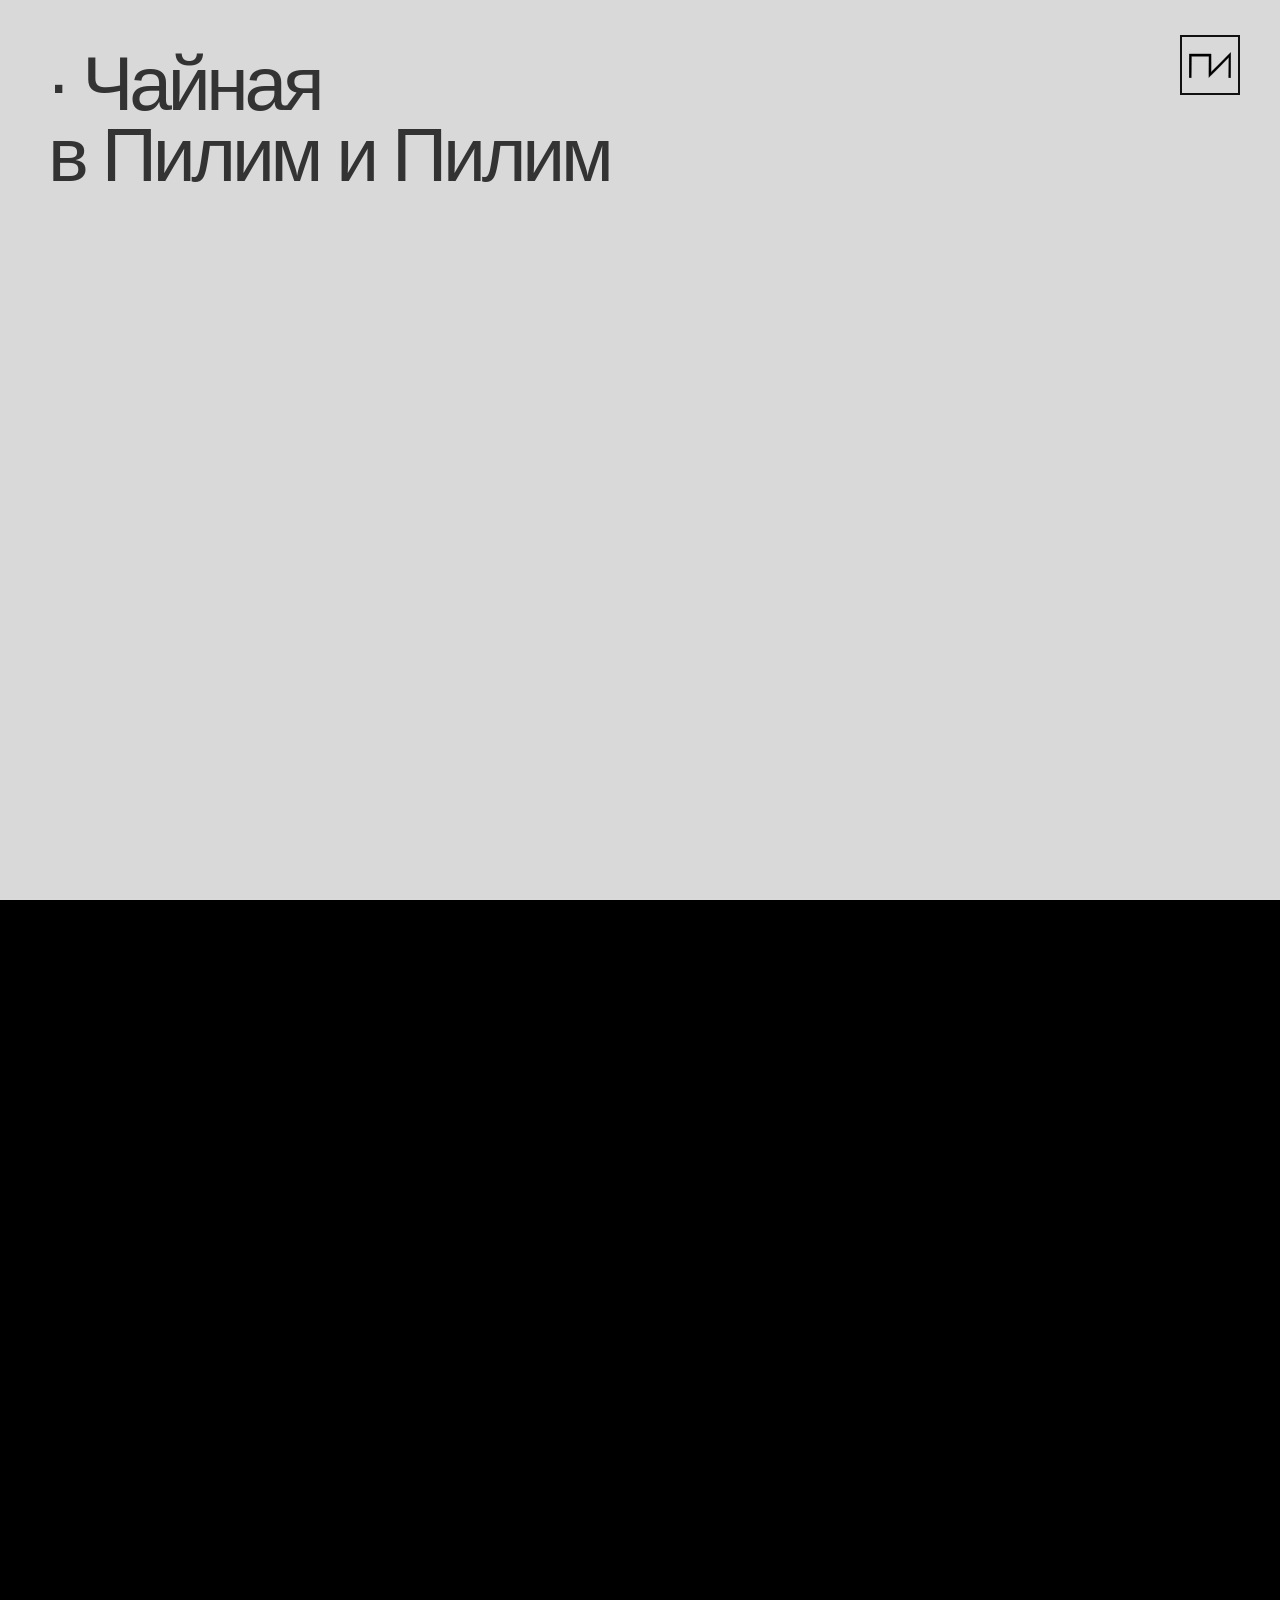
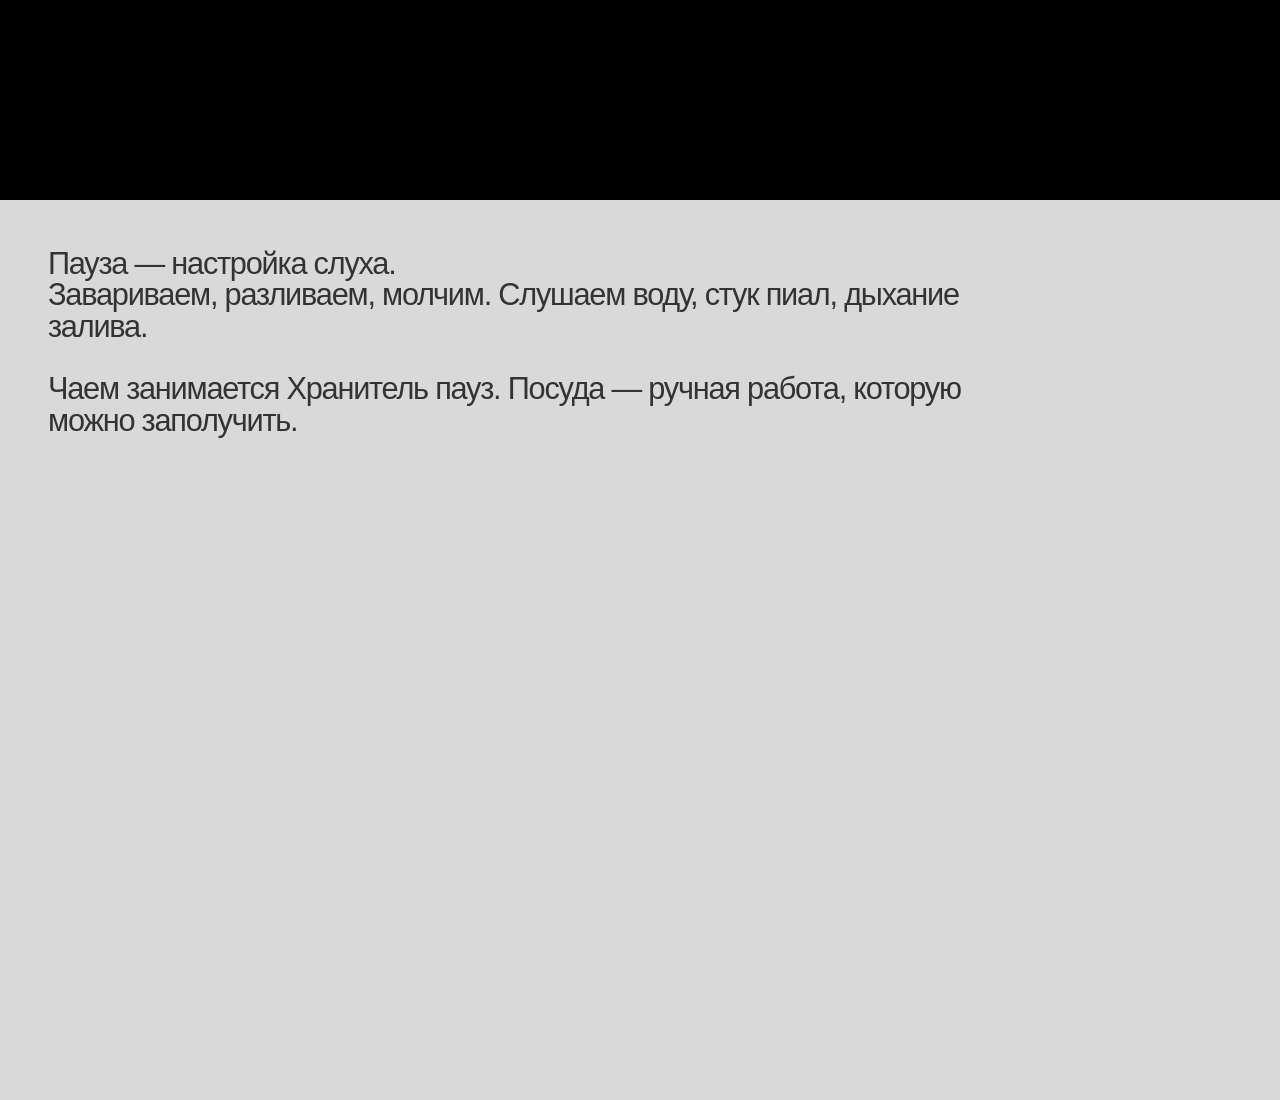
<file: tea/index.html>
<!DOCTYPE html>
<html lang="ru">

<head>
    <meta charset="UTF-8">
    <meta name="viewport" content="width=device-width, initial-scale=1.0">

    <title>Чайная — ПИЛИМ И ПИЛИМ</title>

    <link rel="stylesheet" href="style.css">
</head>

<body>

<!-- =========================================================
FIXED LOGO
========================================================= -->

<a
    href="../index.html"
    class="logo-fixed"
    aria-label="Пилим и Пилим">

    <img
        decoding="async"
        src="../images/logo.svg"
        alt="Пилим и Пилим">

</a>


<div class="main-stack">


<!-- =========================================================
MANIFEST
========================================================= -->

<section class="stack-card page-manifest">

    <div class="page-manifest-content">

        <h1>

            <span class="manifest-desktop">

                <span class="line">
                    · Чайная
                </span>

                <span class="line">
                    в Пилим и Пилим
                </span>

            </span>

            <span class="manifest-mobile">

                <span class="line">
                    Чайная
                </span>

                <span class="line">
                    · Пилим и Пилим
                </span>

            </span>

        </h1>

    </div>

</section>


<!-- =========================================================
IMAGE
========================================================= -->

<section class="stack-card page-image">

    <picture>

        <source
            media="(max-width:768px)"
            srcset="images/mobile/01.webp">

        <img
            loading="lazy"
            decoding="async"
            src="images/desktop/01.webp"
            alt="Чайная">

    </picture>

</section>


<!-- =========================================================
DESCRIPTION
========================================================= -->

<section class="stack-card page-description">

    <p>
        Пауза — настройка слуха.<br>
        Завариваем, разливаем, молчим.
        Слушаем воду,
        стук пиал, дыхание залива.<br><br>

        Чаем занимается Хранитель пауз.
        Посуда — ручная работа,
        которую можно заполучить.
    </p>

</section>


</div>


<!-- =========================================================
SCRIPT
========================================================= -->

<script src="script.js"></script>

</body>

</html>
</file>
<file: tea/style.css>
/* =========================================================
RESET
========================================================= */

*{
    box-sizing:border-box;
}

html{
    margin:0;
    padding:0;
    background:#D9D9D9;
}

body{
    margin:0;
    padding:0;

    font-family:'Inter',sans-serif;

    background:#D9D9D9;
    color:#333333;

    overflow-x:hidden;
}


/* =========================================================
FIXED LOGO
========================================================= */

.logo-fixed{
    position:fixed;
    top:35px;
    right:40px;
    z-index:9999;
    width:60px;
    height:60px;

    display:flex;
    align-items:center;
    justify-content:center;

    border:2px solid #111;
    background:transparent;

    transition:.3s ease;
    overflow:hidden;
}

.logo-fixed img{
    width:75%;
    height:75%;
    object-fit:contain;
    transition:.3s ease;
}

.logo-fixed:hover{
    background:#111;
}

.logo-fixed:hover img{
    filter:invert(1);
}


/* =========================================================
FIXED LOGO — GRAY STATE
========================================================= */

.logo-fixed.dark{
    border-color:#D9D9D9;
}

.logo-fixed.dark img{
    content:url("../images/logo-gray.svg");
}


/* =========================================================
DARK LOGO — HOVER
========================================================= */

.logo-fixed.dark:hover{
    background:#98E915;
    border-color:#111;
}

.logo-fixed.dark:hover img{
    content:url("../images/logo.svg");
    filter:none;
}


/* =========================================================
FIXED LOGO — MOBILE
========================================================= */

@media(max-width:768px){

    .logo-fixed{
        width:44px;
        height:44px;
        top:20px;
        right:20px;
    }

}


/* =========================================================
MAIN STACK
========================================================= */

.main-stack{
    position:relative;

    width:100%;

    overflow:visible;
}


/* =========================================================
STACK CARD
========================================================= */

.stack-card{
    position:sticky;
    top:0;

    width:100%;
    min-height:100vh;

    overflow:hidden;
}


/* =========================================================
MANIFEST
========================================================= */

.page-manifest{
    z-index:1;

    background:#D9D9D9;

    display:flex;
    align-items:flex-start;
    justify-content:flex-start;

    padding:48px;
}

.page-manifest-content{
    width:100%;
}

.page-manifest h1{
    margin:0;

    font-family:'Inter',sans-serif;
    font-weight:500;

    font-size:clamp(52px,6vw,110px);
    line-height:.92;
    letter-spacing:-.055em;

    color:#333333;
}


/* =========================================================
MANIFEST LINES
========================================================= */

.page-manifest .line{
    display:block;
}

.manifest-mobile{
    display:none;
}

.small-gap{
    margin-right:.15em;
}


/* =========================================================
IMAGE
========================================================= */

.page-image{
    z-index:2;

    background:#000;

    padding:0;
}

.page-image picture{
    display:block;

    width:100%;
    height:100%;
}

.page-image img{
    display:block;

    width:100%;
    height:100%;

    object-fit:cover;
}


/* =========================================================
DESCRIPTION
========================================================= */

.page-description{
    z-index:3;

    background:#D9D9D9;

    display:flex;
    align-items:flex-start;
    justify-content:flex-start;

    padding:48px;
}

.page-description p{
    margin:0;

    width:78%;
    max-width:1100px;

    font-family:'Inter',sans-serif;
    font-weight:500;

    font-size:clamp(28px,2.4vw,46px);
    line-height:1.02;
    letter-spacing:-.04em;

    color:#333333;
}


/* =========================================================
TABLET
========================================================= */

@media(max-width:1024px){

    .logo-fixed{
        top:18px;
        left:18px;
        width:135px;
    }

    .page-manifest{
        padding:40px;
    }

    .page-manifest h1{
        font-size:clamp(46px,7vw,80px);
    }

    .page-description{
        padding:40px;
    }

    .page-description p{
        width:82%;
        font-size:clamp(26px,3.2vw,38px);
        line-height:1.02;
    }

}


/* =========================================================
MOBILE
========================================================= */

@media(max-width:768px){

    .logo-fixed{
        top:14px;
        left:14px;
        width:115px;
    }

    .stack-card{
        min-height:100vh;
    }


    /* -----------------------------------------------------
    MANIFEST
    ----------------------------------------------------- */

    .page-manifest{
        padding:28px 14px;

        align-items:flex-start;
    }

    .manifest-desktop{
        display:none;
    }

    .manifest-mobile{
        display:block;
    }

    .page-manifest h1{
        font-size:clamp(48px,13vw,76px);
        line-height:.88;
        letter-spacing:-.06em;
    }


    /* -----------------------------------------------------
    IMAGE
    ----------------------------------------------------- */

    .page-image img{
        object-fit:cover;
    }


    /* -----------------------------------------------------
    DESCRIPTION
    ----------------------------------------------------- */

    .page-description{
        padding:28px 14px;

        align-items:flex-start;
    }

    .page-description p{
        width:100%;
        max-width:none;

        font-size:24px;
        line-height:1.08;
        letter-spacing:-.035em;
    }

}


/* =========================================================
SMALL MOBILE
========================================================= */

@media(max-width:480px){

    .logo-fixed{
        top:12px;
        left:12px;
        width:105px;
    }

    .page-manifest{
        padding:24px 14px;
    }

    .page-manifest h1{
        font-size:48px;
        line-height:.86;
    }

    .page-description{
        padding:24px 14px;
    }

    .page-description p{
        font-size:21px;
        line-height:1.06;
    }

}
</file>
